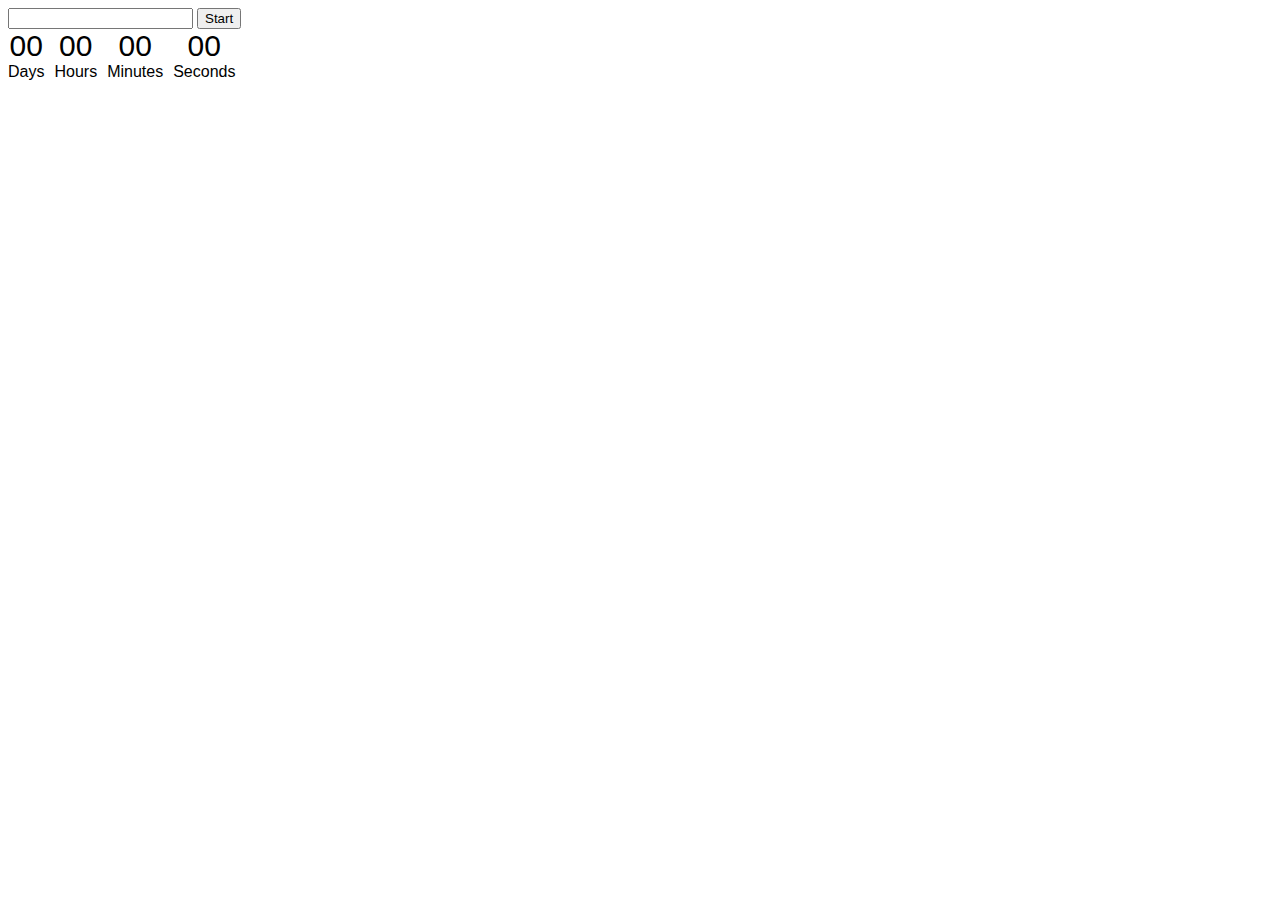
<file: src/1-timer.html>
<!DOCTYPE html>
<html lang="en">
<head>
    <meta charset="UTF-8">
    <meta http-equiv="X-UA-Compatible" content="IE=edge">
    <meta name="viewport" content="width=device-width, initial-scale=1.0">
    <link rel="stylesheet" href="css/1-timer.css">
    <title>Document</title>
</head>
<body>
    <input type="text" id="datetime-picker" />
<button type="button" data-start>Start</button>

<div class="timer">
  <div class="field">
    <span class="value" data-days>00</span>
    <span class="label">Days</span>
  </div>
  <div class="field">
    <span class="value" data-hours>00</span>
    <span class="label">Hours</span>
  </div>
  <div class="field">
    <span class="value" data-minutes>00</span>
    <span class="label">Minutes</span>
  </div>
  <div class="field">
    <span class="value" data-seconds>00</span>
    <span class="label">Seconds</span>
  </div>
</div>
<script src="./js/1-timer.js" type="module"></script>
</body>
</html>
</file>
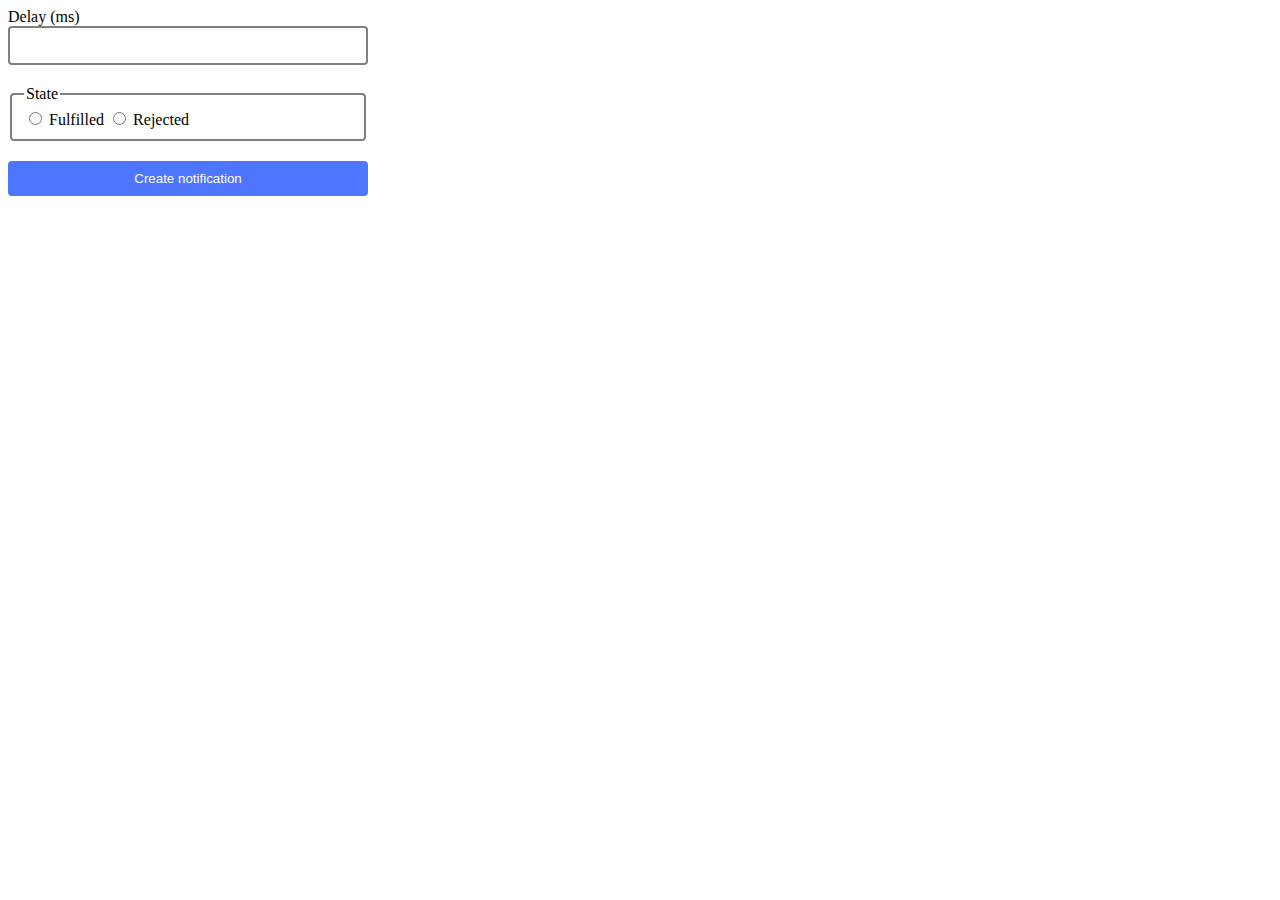
<file: src/2-snackbar.html>
<!DOCTYPE html>
<html lang="en">
<head>
    <meta charset="UTF-8">
    <meta http-equiv="X-UA-Compatible" content="IE=edge">
    <meta name="viewport" content="width=device-width, initial-scale=1.0">
    <link rel="stylesheet" href="./css/2-snackbar.css">
    <title>Document</title>
</head>
<body>
    <form class="form">
        <label>
          Delay (ms)
          <input type="number" name="delay" required />
        </label>
      
        <fieldset class="state">
          <legend>State</legend>
          <label>
            <input type="radio" name="state" value="fulfilled" required />
            Fulfilled
          </label>
          <label>
            <input type="radio" name="state" value="rejected" required />
            Rejected
          </label>
        </fieldset>
      
        <button type="submit">Create notification</button>
      </form>
     <script src="./js/2-snackbar.js" type="module"></script> 
</body>
</html>
</file>
<file: src/css/1-timer.css>
.timer {
    display: flex;
    gap: 10px;
}


.value {
    display: block;
    font-family: 'Gill Sans', 'Gill Sans MT', Calibri, 'Trebuchet MS', sans-serif;
    font-size: 30px;
    text-align: center;
}

.label {
    font-family: 'Gill Sans', 'Gill Sans MT', Calibri, 'Trebuchet MS', sans-serif; 
}
</file>
<file: src/css/2-snackbar.css>
.form{
    display: flex;
    gap: 20px;
    flex-direction: column;
    max-width: 360px;
}

.form>label {
    display: flex;
    flex-direction: column;
}

.form [type=number]{
    border-radius: 4px;
    border-style:solid;
    border-color: #808080;
    border-width: 2px;
    padding-top: 10px;
    padding-bottom: 10px;
}

.state{
    border-radius: 4px;
    border-style:solid;
    border-color: #808080;
}

.form [type=submit]{
    border: none;
    padding-top: 10px;
    padding-bottom: 10px;
    border-radius: 4px;
    background-color: #4E75FF;
    color: #FFFFFF;
}
</file>
